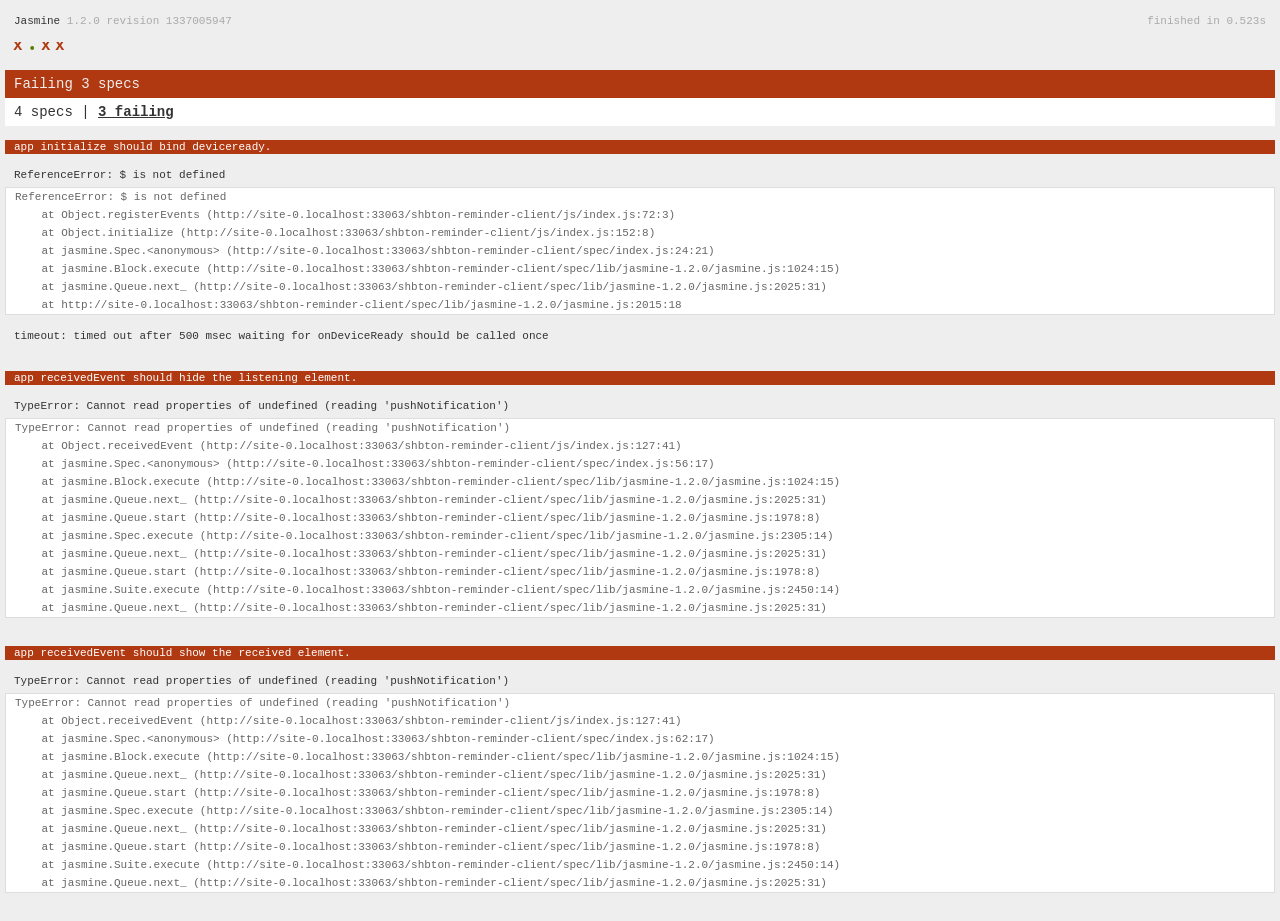
<file: shbton-reminder-client/spec.html>
<!DOCTYPE html>
<!--
    Licensed to the Apache Software Foundation (ASF) under one
    or more contributor license agreements.  See the NOTICE file
    distributed with this work for additional information
    regarding copyright ownership.  The ASF licenses this file
    to you under the Apache License, Version 2.0 (the
    "License"); you may not use this file except in compliance
    with the License.  You may obtain a copy of the License at

    http://www.apache.org/licenses/LICENSE-2.0

    Unless required by applicable law or agreed to in writing,
    software distributed under the License is distributed on an
    "AS IS" BASIS, WITHOUT WARRANTIES OR CONDITIONS OF ANY
     KIND, either express or implied.  See the License for the
    specific language governing permissions and limitations
    under the License.
-->
<html>
    <head>
        <title>Jasmine Spec Runner</title>

        <!-- jasmine source -->
        <link rel="shortcut icon" type="image/png" href="spec/lib/jasmine-1.2.0/jasmine_favicon.png">
        <link rel="stylesheet" type="text/css" href="spec/lib/jasmine-1.2.0/jasmine.css">
        <script type="text/javascript" src="spec/lib/jasmine-1.2.0/jasmine.js"></script>
        <script type="text/javascript" src="spec/lib/jasmine-1.2.0/jasmine-html.js"></script>

        <!-- include source files here... -->
        <script type="text/javascript" src="js/index.js"></script>

        <!-- include spec files here... -->
        <script type="text/javascript" src="spec/helper.js"></script>
        <script type="text/javascript" src="spec/index.js"></script>

        <script type="text/javascript">
            (function() {
                var jasmineEnv = jasmine.getEnv();
                jasmineEnv.updateInterval = 1000;

                var htmlReporter = new jasmine.HtmlReporter();

                jasmineEnv.addReporter(htmlReporter);

                jasmineEnv.specFilter = function(spec) {
                    return htmlReporter.specFilter(spec);
                };

                var currentWindowOnload = window.onload;

                window.onload = function() {
                    if (currentWindowOnload) {
                        currentWindowOnload();
                    }
                    execJasmine();
                };

                function execJasmine() {
                    jasmineEnv.execute();
                }
            })();
        </script>
    </head>
    <body>
        <div id="stage" style="display:none;"></div>
    </body>
</html>
</file>
<file: shbton-reminder-client/spec/lib/jasmine-1.2.0/jasmine.css>
body { background-color: #eeeeee; padding: 0; margin: 5px; overflow-y: scroll; }

#HTMLReporter { font-size: 11px; font-family: Monaco, "Lucida Console", monospace; line-height: 14px; color: #333333; }
#HTMLReporter a { text-decoration: none; }
#HTMLReporter a:hover { text-decoration: underline; }
#HTMLReporter p, #HTMLReporter h1, #HTMLReporter h2, #HTMLReporter h3, #HTMLReporter h4, #HTMLReporter h5, #HTMLReporter h6 { margin: 0; line-height: 14px; }
#HTMLReporter .banner, #HTMLReporter .symbolSummary, #HTMLReporter .summary, #HTMLReporter .resultMessage, #HTMLReporter .specDetail .description, #HTMLReporter .alert .bar, #HTMLReporter .stackTrace { padding-left: 9px; padding-right: 9px; }
#HTMLReporter #jasmine_content { position: fixed; right: 100%; }
#HTMLReporter .version { color: #aaaaaa; }
#HTMLReporter .banner { margin-top: 14px; }
#HTMLReporter .duration { color: #aaaaaa; float: right; }
#HTMLReporter .symbolSummary { overflow: hidden; *zoom: 1; margin: 14px 0; }
#HTMLReporter .symbolSummary li { display: block; float: left; height: 7px; width: 14px; margin-bottom: 7px; font-size: 16px; }
#HTMLReporter .symbolSummary li.passed { font-size: 14px; }
#HTMLReporter .symbolSummary li.passed:before { color: #5e7d00; content: "\02022"; }
#HTMLReporter .symbolSummary li.failed { line-height: 9px; }
#HTMLReporter .symbolSummary li.failed:before { color: #b03911; content: "x"; font-weight: bold; margin-left: -1px; }
#HTMLReporter .symbolSummary li.skipped { font-size: 14px; }
#HTMLReporter .symbolSummary li.skipped:before { color: #bababa; content: "\02022"; }
#HTMLReporter .symbolSummary li.pending { line-height: 11px; }
#HTMLReporter .symbolSummary li.pending:before { color: #aaaaaa; content: "-"; }
#HTMLReporter .bar { line-height: 28px; font-size: 14px; display: block; color: #eee; }
#HTMLReporter .runningAlert { background-color: #666666; }
#HTMLReporter .skippedAlert { background-color: #aaaaaa; }
#HTMLReporter .skippedAlert:first-child { background-color: #333333; }
#HTMLReporter .skippedAlert:hover { text-decoration: none; color: white; text-decoration: underline; }
#HTMLReporter .passingAlert { background-color: #a6b779; }
#HTMLReporter .passingAlert:first-child { background-color: #5e7d00; }
#HTMLReporter .failingAlert { background-color: #cf867e; }
#HTMLReporter .failingAlert:first-child { background-color: #b03911; }
#HTMLReporter .results { margin-top: 14px; }
#HTMLReporter #details { display: none; }
#HTMLReporter .resultsMenu, #HTMLReporter .resultsMenu a { background-color: #fff; color: #333333; }
#HTMLReporter.showDetails .summaryMenuItem { font-weight: normal; text-decoration: inherit; }
#HTMLReporter.showDetails .summaryMenuItem:hover { text-decoration: underline; }
#HTMLReporter.showDetails .detailsMenuItem { font-weight: bold; text-decoration: underline; }
#HTMLReporter.showDetails .summary { display: none; }
#HTMLReporter.showDetails #details { display: block; }
#HTMLReporter .summaryMenuItem { font-weight: bold; text-decoration: underline; }
#HTMLReporter .summary { margin-top: 14px; }
#HTMLReporter .summary .suite .suite, #HTMLReporter .summary .specSummary { margin-left: 14px; }
#HTMLReporter .summary .specSummary.passed a { color: #5e7d00; }
#HTMLReporter .summary .specSummary.failed a { color: #b03911; }
#HTMLReporter .description + .suite { margin-top: 0; }
#HTMLReporter .suite { margin-top: 14px; }
#HTMLReporter .suite a { color: #333333; }
#HTMLReporter #details .specDetail { margin-bottom: 28px; }
#HTMLReporter #details .specDetail .description { display: block; color: white; background-color: #b03911; }
#HTMLReporter .resultMessage { padding-top: 14px; color: #333333; }
#HTMLReporter .resultMessage span.result { display: block; }
#HTMLReporter .stackTrace { margin: 5px 0 0 0; max-height: 224px; overflow: auto; line-height: 18px; color: #666666; border: 1px solid #ddd; background: white; white-space: pre; }

#TrivialReporter { padding: 8px 13px; position: absolute; top: 0; bottom: 0; left: 0; right: 0; overflow-y: scroll; background-color: white; font-family: "Helvetica Neue Light", "Lucida Grande", "Calibri", "Arial", sans-serif; /*.resultMessage {*/ /*white-space: pre;*/ /*}*/ }
#TrivialReporter a:visited, #TrivialReporter a { color: #303; }
#TrivialReporter a:hover, #TrivialReporter a:active { color: blue; }
#TrivialReporter .run_spec { float: right; padding-right: 5px; font-size: .8em; text-decoration: none; }
#TrivialReporter .banner { color: #303; background-color: #fef; padding: 5px; }
#TrivialReporter .logo { float: left; font-size: 1.1em; padding-left: 5px; }
#TrivialReporter .logo .version { font-size: .6em; padding-left: 1em; }
#TrivialReporter .runner.running { background-color: yellow; }
#TrivialReporter .options { text-align: right; font-size: .8em; }
#TrivialReporter .suite { border: 1px outset gray; margin: 5px 0; padding-left: 1em; }
#TrivialReporter .suite .suite { margin: 5px; }
#TrivialReporter .suite.passed { background-color: #dfd; }
#TrivialReporter .suite.failed { background-color: #fdd; }
#TrivialReporter .spec { margin: 5px; padding-left: 1em; clear: both; }
#TrivialReporter .spec.failed, #TrivialReporter .spec.passed, #TrivialReporter .spec.skipped { padding-bottom: 5px; border: 1px solid gray; }
#TrivialReporter .spec.failed { background-color: #fbb; border-color: red; }
#TrivialReporter .spec.passed { background-color: #bfb; border-color: green; }
#TrivialReporter .spec.skipped { background-color: #bbb; }
#TrivialReporter .messages { border-left: 1px dashed gray; padding-left: 1em; padding-right: 1em; }
#TrivialReporter .passed { background-color: #cfc; display: none; }
#TrivialReporter .failed { background-color: #fbb; }
#TrivialReporter .skipped { color: #777; background-color: #eee; display: none; }
#TrivialReporter .resultMessage span.result { display: block; line-height: 2em; color: black; }
#TrivialReporter .resultMessage .mismatch { color: black; }
#TrivialReporter .stackTrace { white-space: pre; font-size: .8em; margin-left: 10px; max-height: 5em; overflow: auto; border: 1px inset red; padding: 1em; background: #eef; }
#TrivialReporter .finished-at { padding-left: 1em; font-size: .6em; }
#TrivialReporter.show-passed .passed, #TrivialReporter.show-skipped .skipped { display: block; }
#TrivialReporter #jasmine_content { position: fixed; right: 100%; }
#TrivialReporter .runner { border: 1px solid gray; display: block; margin: 5px 0; padding: 2px 0 2px 10px; }
</file>
